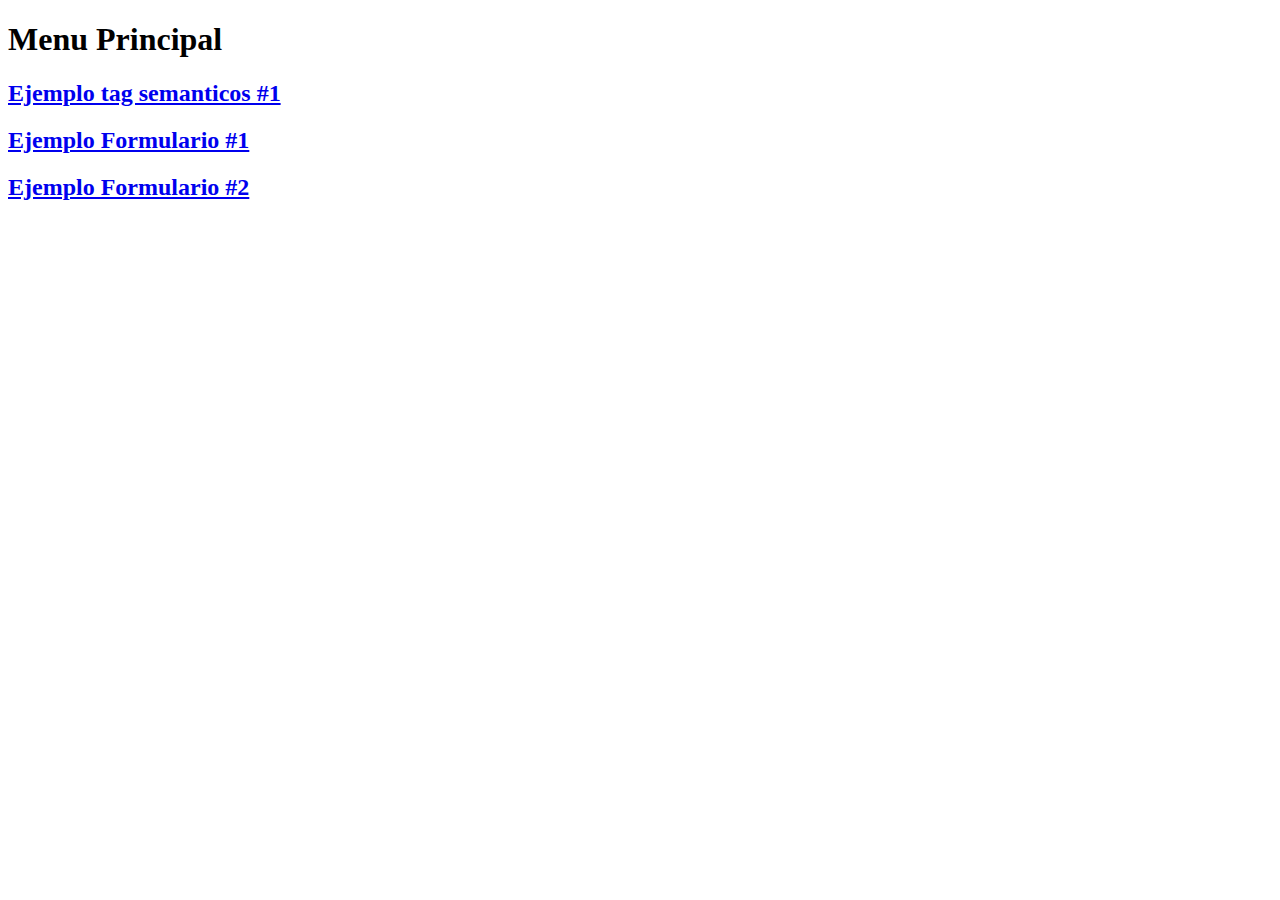
<file: index.html>
<!DOCTYPE html>
<html lang="en">
<head>
    <meta charset="UTF-8">
    <meta name="viewport" content="width=device-width, initial-scale=1.0">
    <title>Menu Principal</title>
</head>
<body>
    <h1>Menu Principal</h1>
   <h2> <a href="html/ejercicio1.html">Ejemplo tag semanticos #1</a></h2>
    <h2><a href="html/ejercicio2.html">Ejemplo Formulario #1</a></h2>
    <h2><a href="html/ejercicio3.html">Ejemplo Formulario #2</a></h2>
</body>
</html>
</file>
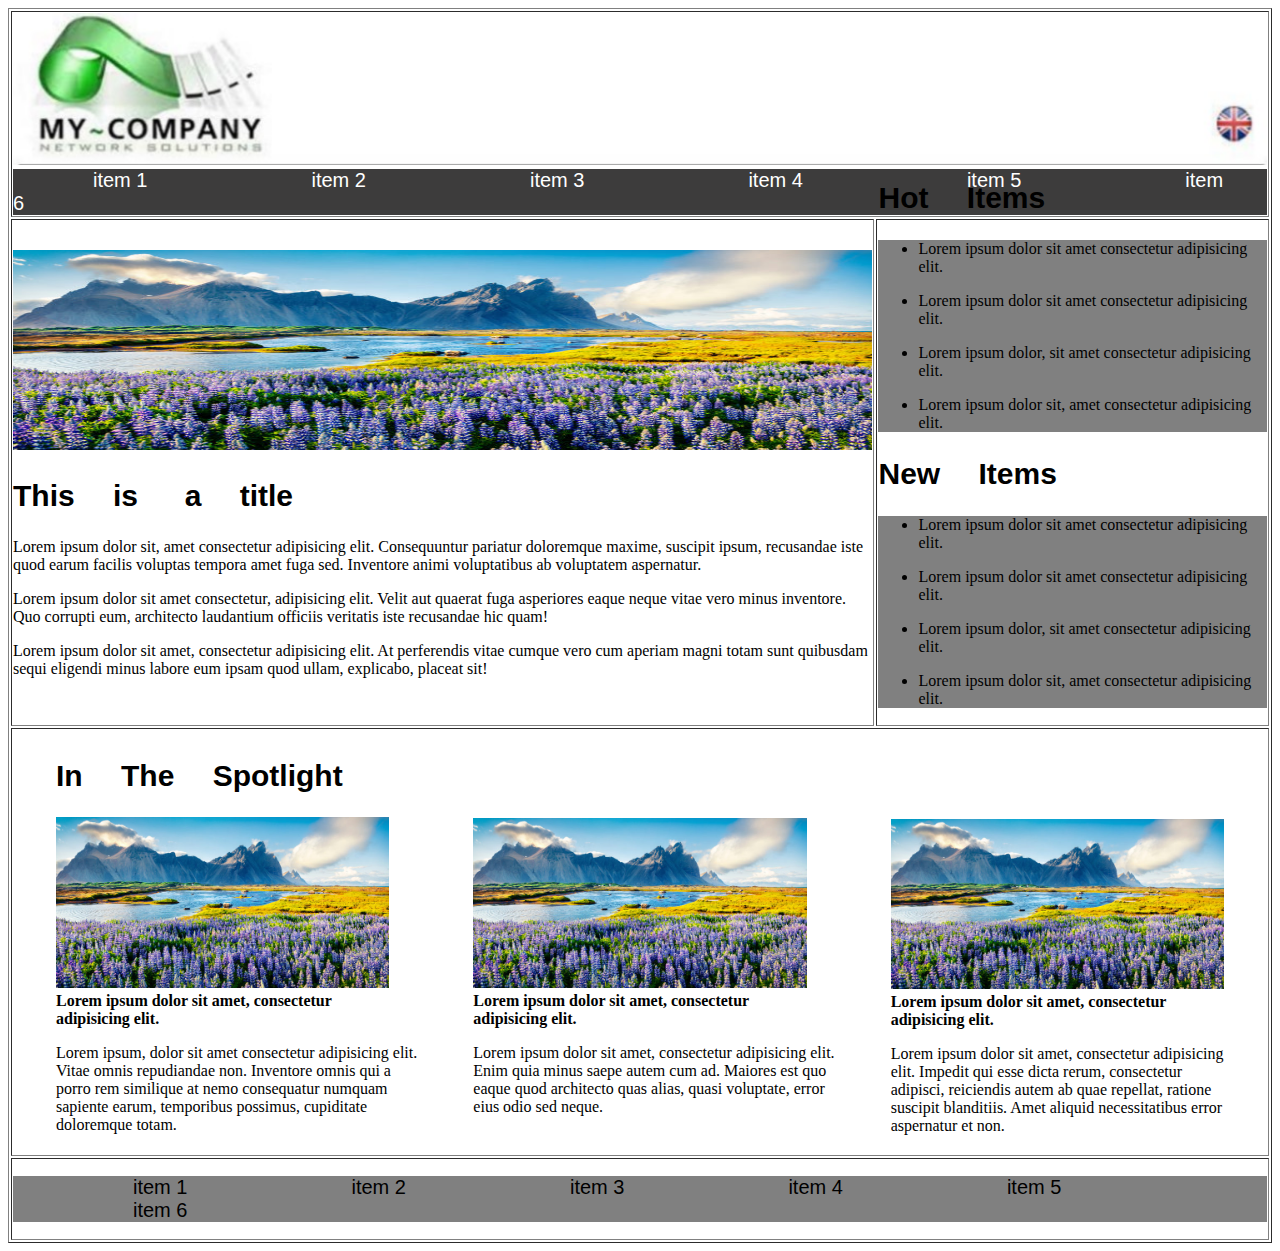
<file: html/ejercicio1.html>
<!DOCTYPE html>
<html lang="en">

<head>
    <meta charset="UTF-8">
    <meta name="viewport" content="width=device-width, initial-scale=1.0">
    <title>Ejemplo tag semanticos #1</title>
    <link rel="stylesheet" href="../css/estilos.css">
    <style>
        h2 {
            font-size: 30px;

            margin-right: 40px;
            font-family: 'Lucida Sans', 'Lucida Sans Regular', 'Lucida Grande', 'Lucida Sans Unicode', Geneva, Verdana, sans-serif;

        }
    </style>

</head>

<body>

    <table border="1" width="100%">
        <tr>
            <td colspan="2">
                <img src="../recursos/imagenes/imagen 1.jpg" alt="" width="100%">
                <nav>

                    <a href="">item 1</a>
                    <a href="">item 2</a>
                    <a href="">item 3</a>
                    <a href="">item 4</a>
                    <a href="">item 5</a>
                    <a href="">item 6</a>


                </nav>

            </td>
        </tr>
        <tr>
            <td width="55%">

                <article width="30%">
                    <img src="../recursos/imagenes/imagen2.jpg" alt="" width="100%" height="200px">

                    <h2>This &emsp;is &emsp; a &emsp;title</h2>
                    <p>Lorem ipsum dolor sit, amet consectetur adipisicing elit. Consequuntur pariatur doloremque
                        maxime, suscipit ipsum, recusandae iste quod earum facilis voluptas tempora amet fuga sed.
                        Inventore animi voluptatibus ab voluptatem aspernatur.</p>
                    <p>Lorem ipsum dolor sit amet consectetur, adipisicing elit. Velit aut quaerat fuga asperiores eaque
                        neque vitae vero minus inventore. Quo corrupti eum, architecto laudantium officiis veritatis
                        iste recusandae hic quam!</p>
                    <p>Lorem ipsum dolor sit amet, consectetur adipisicing elit. At perferendis vitae cumque vero cum
                        aperiam magni totam sunt quibusdam sequi eligendi minus labore eum ipsam quod ullam, explicabo,
                        placeat sit!</p>



                </article>

            </td>
            <td width="25%">
                <aside>

                    <h2 style="margin-top: -40px;"> Hot&emsp; Items</h2>

                    <ul>

                        <li>
                            <p> Lorem ipsum dolor sit amet consectetur adipisicing elit.</p>
                        </li>
                        <li>
                            <p>Lorem ipsum dolor sit amet consectetur adipisicing elit.</p>
                        </li>
                        <li>
                            <p>Lorem ipsum dolor, sit amet consectetur adipisicing elit.</p>
                        </li>
                        <li>
                            <p>Lorem ipsum dolor sit, amet consectetur adipisicing elit.</p>
                        </li>
                    </ul>


                    <h2> New&emsp; Items</h2>

                    <ul>

                        <li>
                            <p> Lorem ipsum dolor sit amet consectetur adipisicing elit.</p>
                        </li>
                        <li>
                            <p>Lorem ipsum dolor sit amet consectetur adipisicing elit.</p>
                        </li>
                        <li>
                            <p>Lorem ipsum dolor, sit amet consectetur adipisicing elit.</p>
                        </li>
                        <li>
                            <p>Lorem ipsum dolor sit, amet consectetur adipisicing elit.</p>
                        </li>
                    </ul>
                </aside>
            </td>
        </tr>
        <tr>
            <td colspan="2">
                <section>

                    <table width="100%">
                        <tr>
                            <td width="25%">
                                <h2 style="margin-left: 40px;"> In &emsp;The&emsp; Spotlight</h2>
                                <figure>
                                    <img src="../recursos/imagenes/imagen2.jpg" alt="" width="100%">
                                    <figcaption><strong>Lorem ipsum dolor sit amet, consectetur adipisicing elit.</strong></figcaption>
                                </figure>
                                <p style="margin-left: 40px;">Lorem ipsum, dolor sit amet consectetur adipisicing elit.
                                    Vitae omnis repudiandae
                                    non. Inventore omnis qui a porro rem similique  at nemo consequatur numquam sapiente
                                    earum, temporibus  possimus, cupiditate doloremque totam.</p>
                            </td>
                            <td width="25%">
                                <figure>
                                    <img src="../recursos/imagenes/imagen2.jpg" alt="" width="100%" style="margin-top: 50px;">
                                    <figcaption> <strong>Lorem ipsum dolor sit amet, consectetur adipisicing elit.</strong> </figcaption>
                                </figure>
                                <p style="margin-left: 40px;">Lorem ipsum dolor sit amet, consectetur adipisicing elit.
                                    Enim quia minus saepe autem
                                    cum ad. Maiores est quo eaque quod architecto quas alias, quasi voluptate, error
                                    eius odio sed neque.</p>
                            </td>
                            <td width="25%">
                                <figure>
                                    <img src="../recursos/imagenes/imagen2.jpg" alt="" width="100%" style="margin-top: 70px;">
                                    <figcaption><strong>Lorem ipsum dolor sit amet, consectetur adipisicing elit.</strong> </figcaption>
                                </figure>
                                <p style="margin-left: 40px; margin-right: 40px;">Lorem ipsum dolor sit amet, consectetur adipisicing elit.
                                    Impedit qui esse dicta
                                    rerum, consectetur adipisci, reiciendis autem ab quae repellat, ratione suscipit
                                    blanditiis. Amet aliquid necessitatibus error aspernatur et non.</p>
                            </td>
                        </tr>
                    </table>
                </section>


            </td>


        </tr>
        <tr>
            <td colspan="2">
                <footer>
                    <figure>
                        <a href="#">item 1</a>
                        <a href="#">item 2</a>
                        <a href="#">item 3</a>
                        <a href="#">item 4</a>
                        <a href="#">item 5</a>
                        <a href="#">item 6</a>
                    </figure>

                </footer>
            </td>
        </tr>



    </table>

</body>

</html>
</file>
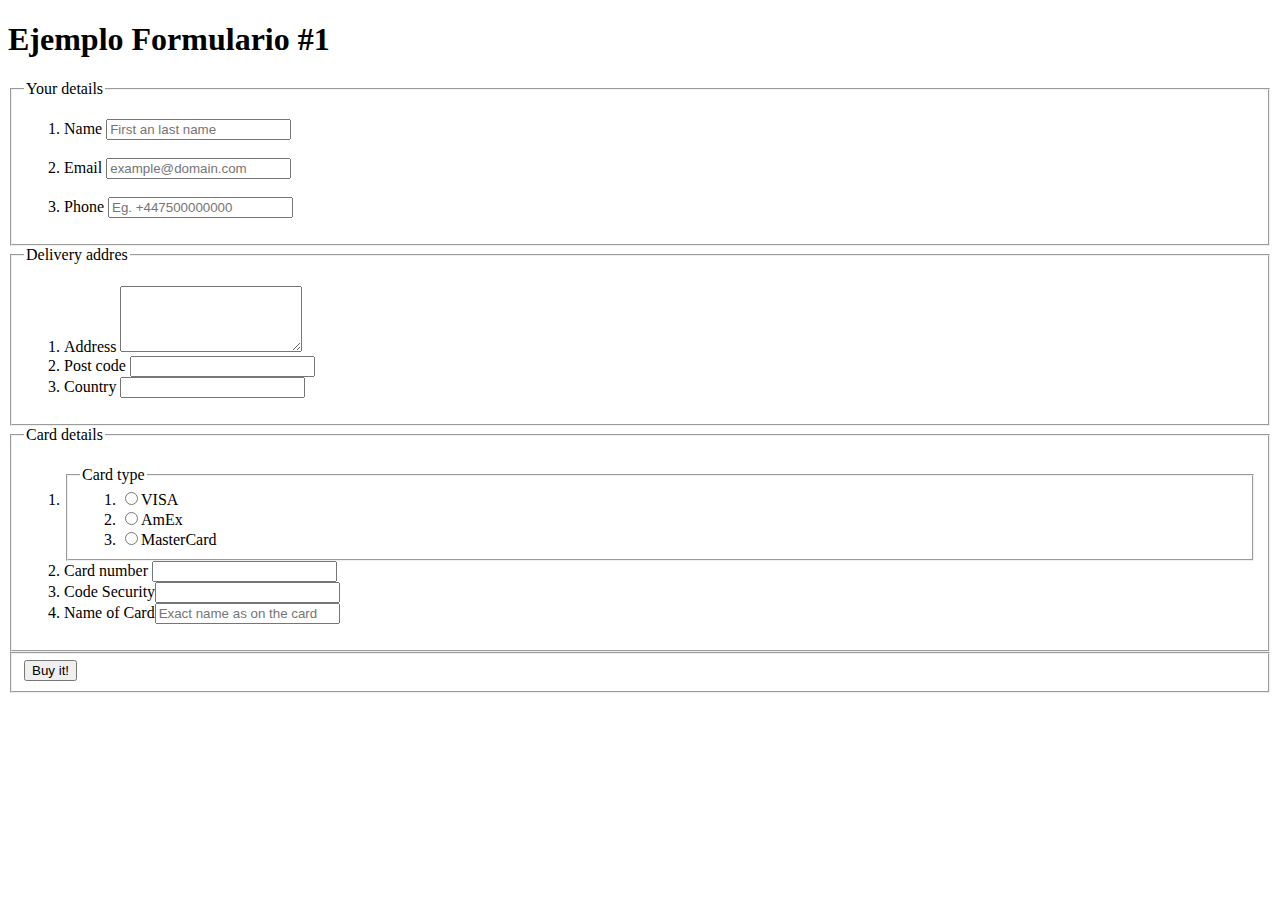
<file: html/ejercicio2.html>
<!DOCTYPE html>
<html lang="en">

<head>
    <meta charset="UTF-8">
    <meta name="viewport" content="width=device-width, initial-scale=1.0">
    <title>Ejemplo Formulario #1</title>
</head>

<body>
    <h1>Ejemplo Formulario #1</h1>

    <form action="">

        <fieldset>


            <legend>
                Your details
            </legend>




            <ol>
                <li>Name <input type="text" name="Name" placeholder="First an last name" pattern="^[a-zA-Z\s]+$"></li><br>
                <li>Email <input type="email" name="Email" placeholder="example@domain.com" pattern="^[\w\.-]+@[a-zA-Z\d\.-]+\.[a-zA-Z]{2,4}$(?=.{1,30}$)"></li><br>
                <li>Phone <input type="text" name="phone" placeholder="Eg. +447500000000"></li>
                </li>
            </ol>
        </fieldset>

        <fieldset>

            <legend>Delivery addres</legend>
            <ol>

                <li>Address <textarea rows="4" cols="20"></textarea></li>
                <li>Post code <input type="text" name="Post code"></li>
                <li>Country <input type="text" name="Country" ></li>
            </ol>





        </fieldset>
        <fieldset>
            <legend>Card details</legend>

            <ol>

                <li>
                    <fieldset>

                        <legend>Card type</legend>

                        <ol>
                            <li>
                                <input type="radio" name="Card type"><label for="">VISA</label>
                            </li>
                            <li> <input type="radio" name="Card type"><label for="">AmEx</label></li>
                            <li> <input type="radio" name="Card type"><label for="">MasterCard</label></li>
                        </ol>


                    </fieldset>
                </li>
                <li> <label for="">Card number</label> <input type="text" name="card number" id="" pattern="^\d{1,3}$"></li>
                <li><label for=""> Code Security</label><input type="text" name="Code security" id="" pattern="^R\d+$"></li>
                <li><label for=""> Name of Card</label><input type="text" name="Name of Card" id="" placeholder="Exact name as on the card"></li>


            </ol>

        </fieldset>
        <fieldset>
            <input type="submit" value="Buy it!">
        </fieldset>













    </form>

</body>

</html>
</file>
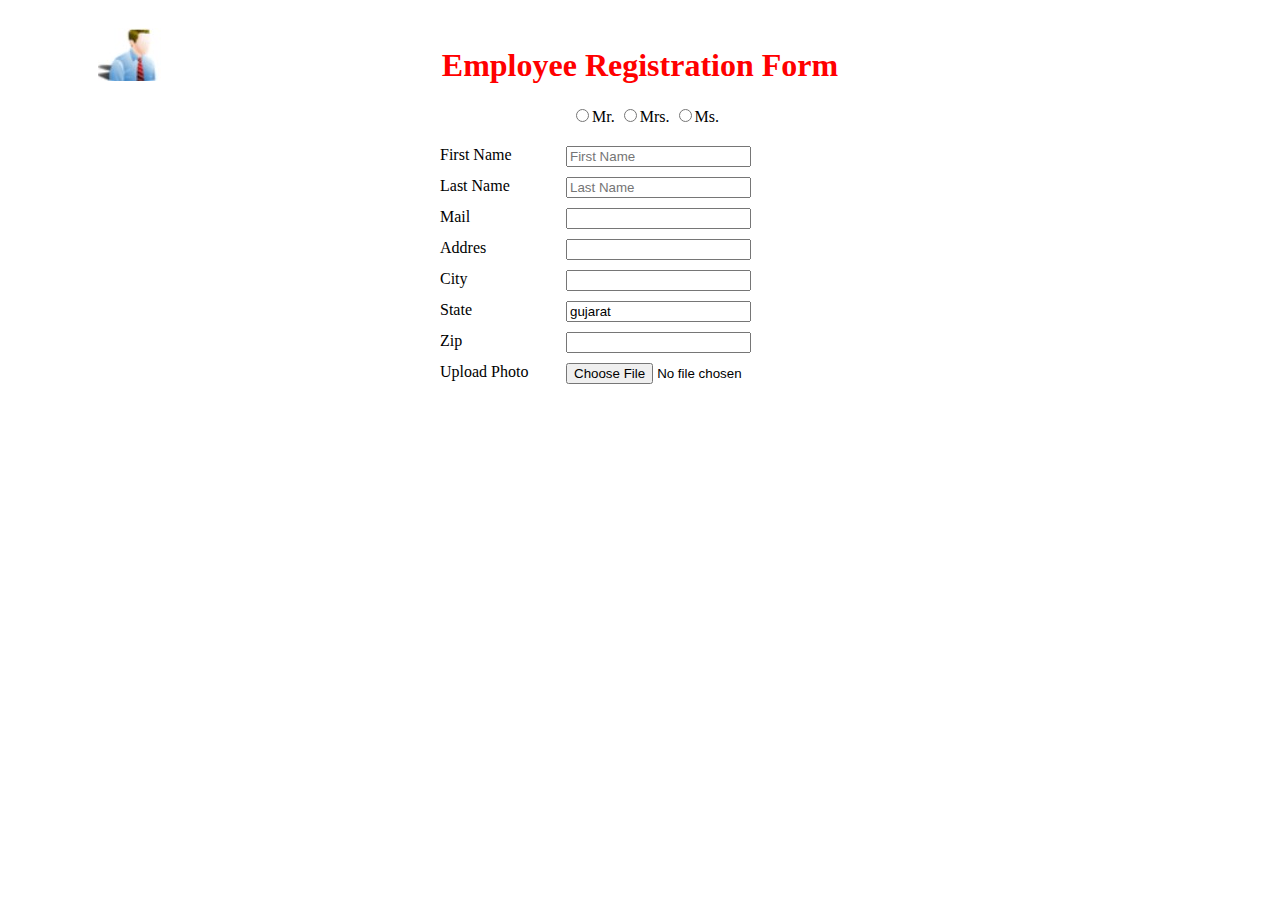
<file: html/ejercicio3.html>
<!DOCTYPE html>
<html lang="es">

<head>
    <meta charset="UTF-8">
    <meta name="viewport" content="width=device-width, initial-scale=1.0">
    <title>Ejemplo Formulario #2</title>
    <link rel="stylesheet" href="../css/estilos2.css">

</head>

<body>
    <img src="../recursos/imagenes/imagen3.jpg" alt="imagen empleado" >
    <h1 style="text-align: center; color: red;">Employee Registration Form</h1>
    <form action="" style="max-width:500px ;">
        <div class="divMr">

            <input type="radio" name="nombre">Mr.
            <input type="radio" name="nombre">Mrs.
            <input type="radio" name="nombre">Ms.
        </div>
        <div class="divOne">

            <div class="divlab">
                <label for="">First Name</label>
                <label for="">Last Name</label>
                <label for="">Mail</label>
                <label for="">Addres</label>
                <label for="">City</label>
                <label for="">State</label>
                <label for="">Zip</label>
                <label for="">Upload Photo</label>
            </div>

            <div class="divin">
                <input type="text" name="" id="" placeholder="First Name" pattern="^(Mr|Ms|Mrs) \w+ \w+$">
                <input type="text" name="" id="" placeholder="Last Name" pattern="^(Mr|Ms|Mrs)\s{1,3}\w+\s{1,3}\w+">
                <input type="email" name="Mail" id="" pattern=".+cecar.edu.co$">
                <input type="text" name="Address" id="" pattern="^.{0,100}$">
                <input type="text" name="City" id="">
                <input list="estados" value="gujarat">
                <datalist id="estados">
                    <option value="gujarat" selected>
                </datalist>
                <input type="text" name="" id="">
                <input type="file" name="" id="">

            </div>

        </div>
    </form>










</body>

</html>
</file>
<file: css/estilos.css>
nav{

    background-color:rgb(61, 60, 60);
    
    
}
a{
    font-size:20px;
    font-family: 'Lucida Sans', 'Lucida Sans Regular', 'Lucida Grande', 'Lucida Sans Unicode', Geneva, Verdana, sans-serif;
    margin-right: 80px;
    margin-left: 80px;
    text-decoration: none;
    color: white;

}
ul{

    background-color:grey;
}
footer{
    
    background-color: gray;
}

figure>a{
    color: black;

}
</file>
<file: css/estilos2.css>
form {
    margin:auto;
    

}

.divMr {
    text-align: center;
    margin-bottom: 20px;
}
.divMr{
    margin-left: 10px;
}


.divOne {
    display: flex;
    margin-left: 50px;
}


.divlab, .divin {
    width: 28%;
}

label {
    display: block;
    margin-bottom: 13px;
    text-align: left; 
}


.divin input{
    margin-bottom:10px
    
}

img{
margin-left: 90px;
margin-bottom: -59px;
}
</file>
